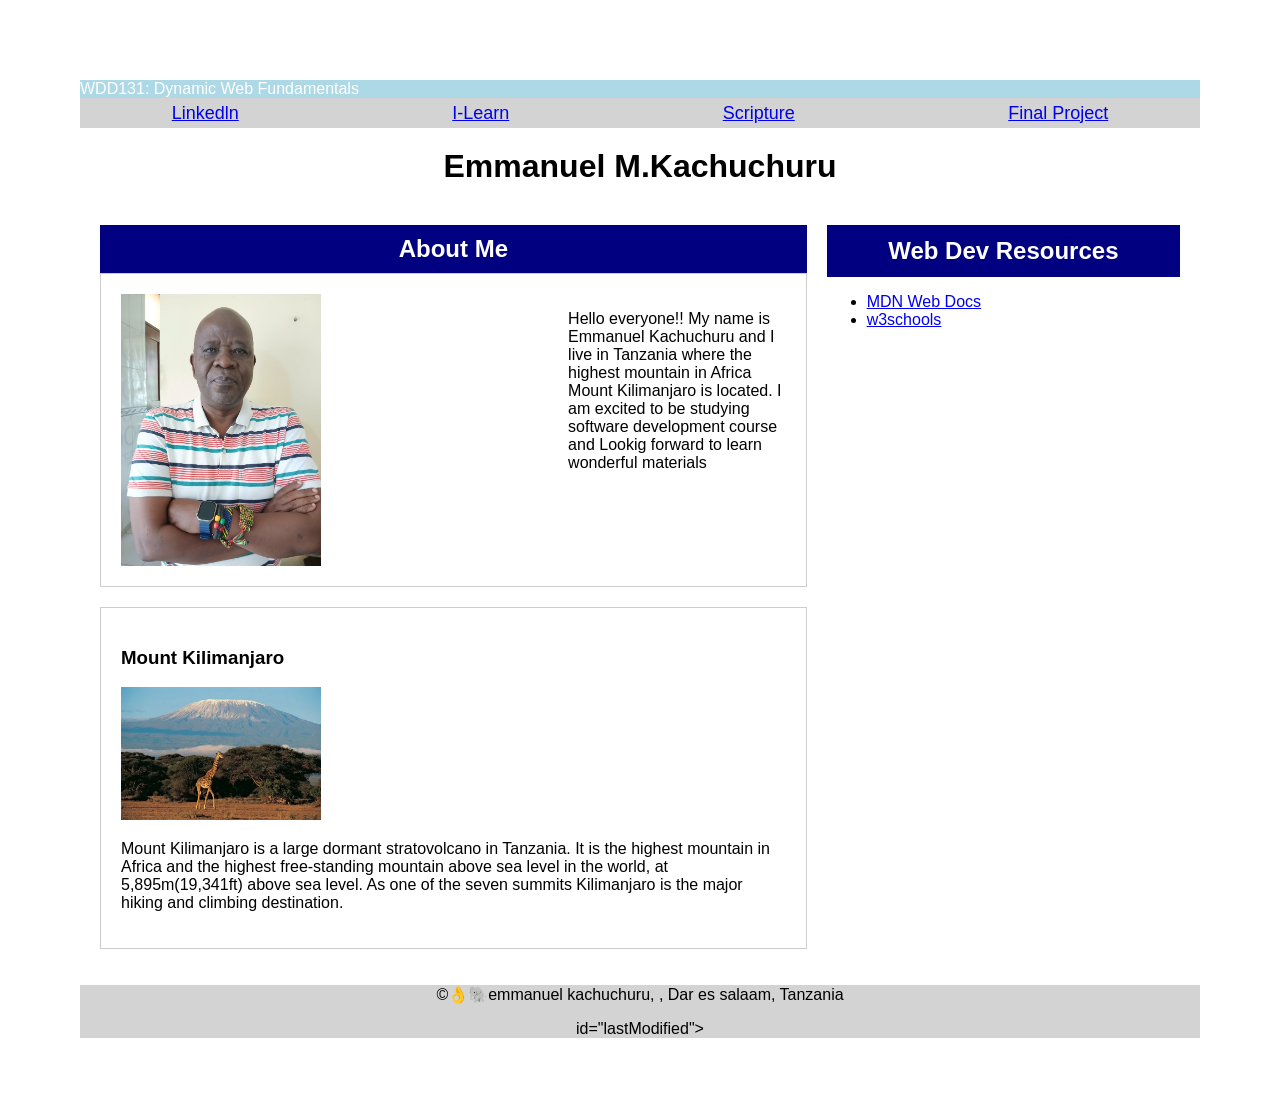
<file: index.html>
<!DOCTYPE html>

</html>
<!DOCTYPE html>
<html lang="en">

<head>

    <meta charset="UTF-8">
    <meta name="viewport" content="width=device-width, initial-scale=1.0">
    <title>WDD 131-Dynamic Web Fundamentals| Emmanuel Kachuchuru</title>
    <meta name="description"
        content="Emmanuel Kachuchuru's BYU Idaho WDD 131-Dynamic Web Fundamentals Personal Home page">
    <meta name="author" content="Emmanuel Kachuchuru">
    <link rel="stylesheet" href="styles/base.css">
</head>

<body>
    <header>

        <div class="header-title">WDD131: Dynamic Web Fundamentals</div>
        <nav>
            <a href="https://linkedin.com">
                Linkedln</a>
            <a href="https://byupw.instructure.com">I-Learn</a>
            <a href="https://www.churchofjesuschrist.org/study/scriptures">Scripture</a>
            <a href="final-project.html">Final Project</a>
        </nav>
    </header>
    <h1>Emmanuel M.Kachuchuru</h1>
    <main>

        <div class="column-left">
            <h2>About Me</h2>
            <section class="card about">
                <img src="images/Emmanuel Kachuchuru.jpg" alt="My photograph." width="200">
                <p>Hello everyone!! My name is Emmanuel Kachuchuru and I live in Tanzania where the highest mountain in
                    Africa Mount Kilimanjaro is located. I am excited to be studying software development course and
                    Lookig forward to learn wonderful materials
                </p>

        </div>
        <section class="card country">
            <h3>Mount Kilimanjaro</h3>
            <div class="country-famous">
                <img src="images//Mount%20Kilimanjaro.webp" alt="Mount Kilimanjaro." width="200">
                <p>Mount Kilimanjaro is a large dormant stratovolcano in Tanzania. It is the highest mountain in Africa
                    and the highest free-standing mountain above sea level in the world, at 5,895m(19,341ft) above sea
                    level. As one of the seven summits Kilimanjaro is the major hiking and climbing destination.</p>
            </div>
        </section>
        </div>



        <aside>
            <h2>Web Dev Resources</h2>
            <ul>
                <li><a href="https://developer.mozilla.org/">MDN Web Docs</a></li>
                <li><a href="htpps://www.w3schools.com/">w3schools</a></li>
            </ul>
        </aside>
    </main>


    <footer>
        <p>&copy;👌🐘emmanuel kachuchuru, <span id="current year"></span>, Dar es salaam, Tanzania</p>
        <p>id="lastModified"></p>
    </footer>
</body>


</html>
</file>
<file: styles/base.css>
body {

    font-family: Arial, Helvetica, sans-serif;
    margin: 80px;
}

header {


    background-color: lightblue;
    color: white;
}

header-title {
    display: flex;
    justify-content: center;
    align-items: center;
    font-size: 24px;
    height: 120px;
}

nav {
    background-color: lightgray;
    display: flex;
    justify-content: space-around;
    align-items: center;
    height: 30px;
    margin-top: auto;
    gap: 30px;
    font-size: 18px;
}

main {
    display: grid;
    grid-template-columns: 2fr 1fr;
    gap: 20px;
    max-width: 1200px;
    margin: 0 auto;
    padding: 20px;
}

h1 {
    text-align: center;
    margin: 20px;
}

.column-left h2 {
    background-color: navy;
    color: white;
    text-align: center;
    padding: 10px;
    margin: 0;

}

.card {
    border: 1px solid #ccc;
    padding: 20px;
}

.about {
    display: grid;
    grid-template-columns: 2fr 1fr;
    gap: 12px;
    align-items: start;
}

aside {
    grid-column: 2;
    grid-row: 1/3;
}

aside h2 {
    background-color: navy;
    color: white;
    text-align: center;
    padding: 12px;
    margin: 0;
}


footer {
    background-color: lightgray;
    grid-column: 1/3;
    text-align: center;
}
</file>
